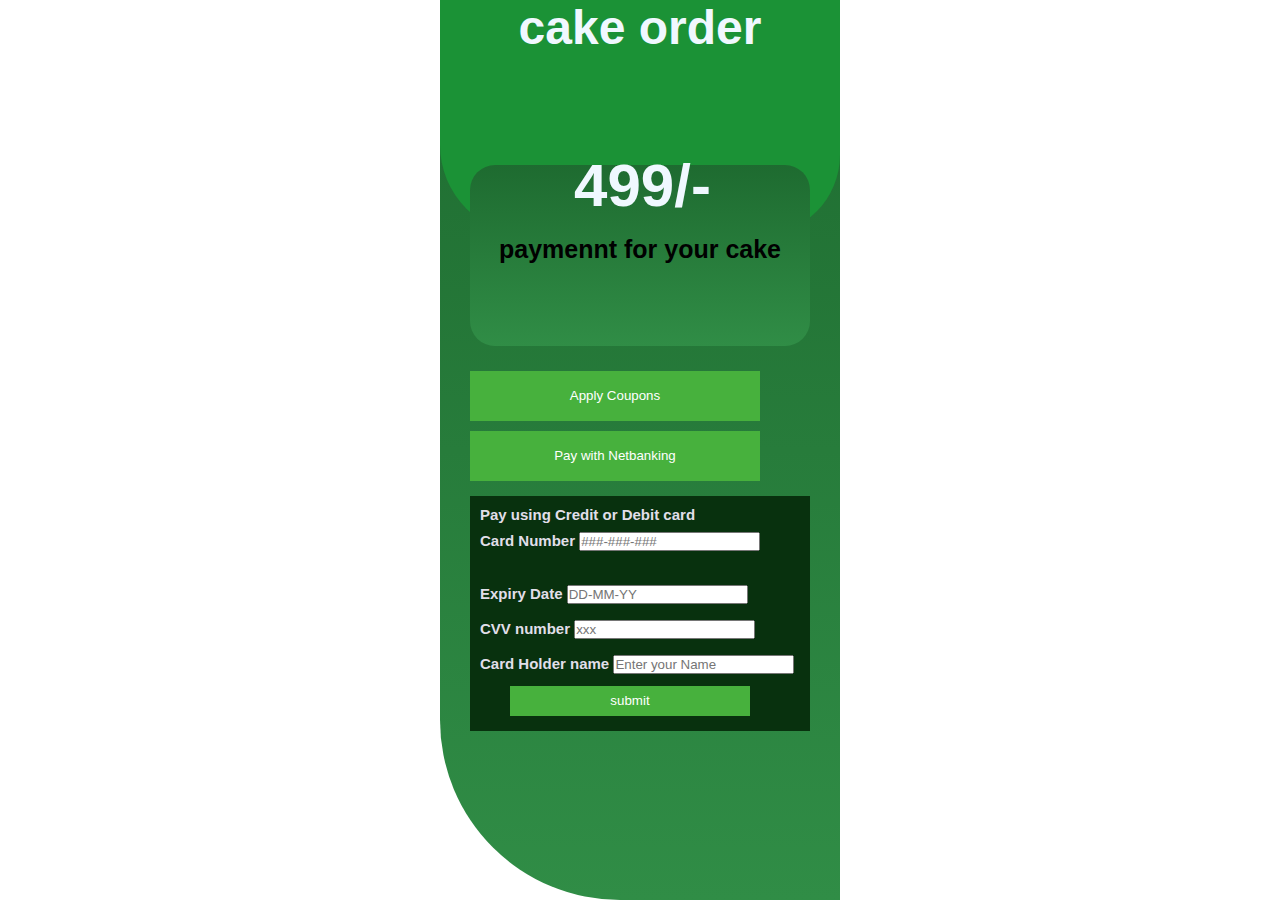
<file: payment.html>
<!DOCTYPE html>
<html lang="en">
<head>
	<meta charset="UTF-8" />
	<meta http-equiv="X-UA-Compatible" content="IE=edge" />
	<meta name="viewport" content="width=device-width,
			initial-scale=1.0" />
	<link rel="stylesheet" href="payment.css" class="css" />
</head>

<body>
	<div class="container">
		<div class="main-content">
			<p class="text">cake order</p>
		</div>

		<div class="centre-content">
			<h1 class="price">499<span>/-</span></h1>
			<p class="course">
				paymennt for your cake
			</p>
		</div>

		<div class="last-content">
			<button type="button"
					class="pay-now-btn">
				Apply Coupons
			</button>
			<button type="button"
					class="pay-now-btn">
				Pay with Netbanking
			</button>

			<!-- <button type="button" class="pay-now-btn">
		Netbanking options
		</button> -->
		</div>

		<div class="card-details">
			<p>Pay using Credit or Debit card</p>

			<div class="card-number">
				<label> Card Number </label>
				<input type="text"
					class="card-number-field"
					placeholder="###-###-###" />
			</div>
			<br />
			<div class="date-number">
				<label> Expiry Date </label>
				<input type="text"
					class="date-number-field"
					placeholder="DD-MM-YY" />
			</div>

			<div class="cvv-number">
				<label> CVV number </label>
				<input type="text"
					class="cvv-number-field"
					placeholder="xxx" />
			</div>
			<div class="nameholder-number">
				<label> Card Holder name </label>
				<input type="text"
					class="card-name-field"
					placeholder="Enter your Name" />
			</div>
			<button type="submit"
					class="submit-now-btn">
				submit
			</button>
		</div>
	</div>
</body>
</html>
</file>
<file: payment.css>
/*Filename: style.css File */
* {
	margin: 0;
	padding: 0;
}

body {
	font-family: "Segoe UI", Tahoma, Geneva, Verdana, sans-serif;
	font-weight: bold;
}

.container {
	height: 900px;
	width: 400px;
	background-image: linear-gradient(#1e6b30, #308d46);
	top: 50%;
	left: 50%;
	position: absolute;
	transform: translate(-50%, -50%);
	position: absolute;
	border-bottom-left-radius: 180px;
	border-top-right-radius: 150px;
}

.main-content {
	height: 235px;
	background-color: #1b9236;
	border-bottom-left-radius: 90px;
	border-bottom-right-radius: 80px;
	border-top: #1e6b30;
}

.text {
	text-align: center;
	font-size: 300%;
	text-decoration: aliceblue;
	color: aliceblue;
}

.course {
	color: black;
	font-size: 25px;
	font-weight: bolder;
}

.centre-content {
	height: 180px;
	margin: -70px 30px 20px;
	color: aliceblue;
	text-align: center;
	font-size: 20px;
	border-radius: 25px;
	padding-top: 0.5px;
	background-image: linear-gradient(#1e6b30, #308d46);
}

.centre-content-h1 {
	padding-top: 30px;
	padding-bottom: 30px;
	font-weight: normal;
}

.price {
	font-size: 60px;
	margin-left: 5px;
	bottom: 15px;
	position: relative;
}

.pay-now-btn {
	cursor: pointer;
	color: #fff;
	height: 50px;
	width: 290px;
	border: none;
	margin: 5px 30px;
	background-color: rgb(71, 177, 61);
	position: relative;
}

.card-details {
	background: rgb(8, 49, 14);
	color: rgb(225, 223, 233);
	margin: 10px 30px;
	padding: 10px;
	/* border-bottom-left-radius: 80px; */
}

.card-details p {
	font-size: 15px;
}

.card-details label {
	font-size: 15px;
	line-height: 35px;
}

.submit-now-btn {
	cursor: pointer;
	color: #fff;
	height: 30px;
	width: 240px;
	border: none;
	margin: 5px 30px;
	background-color: rgb(71, 177, 61);
}
</file>
